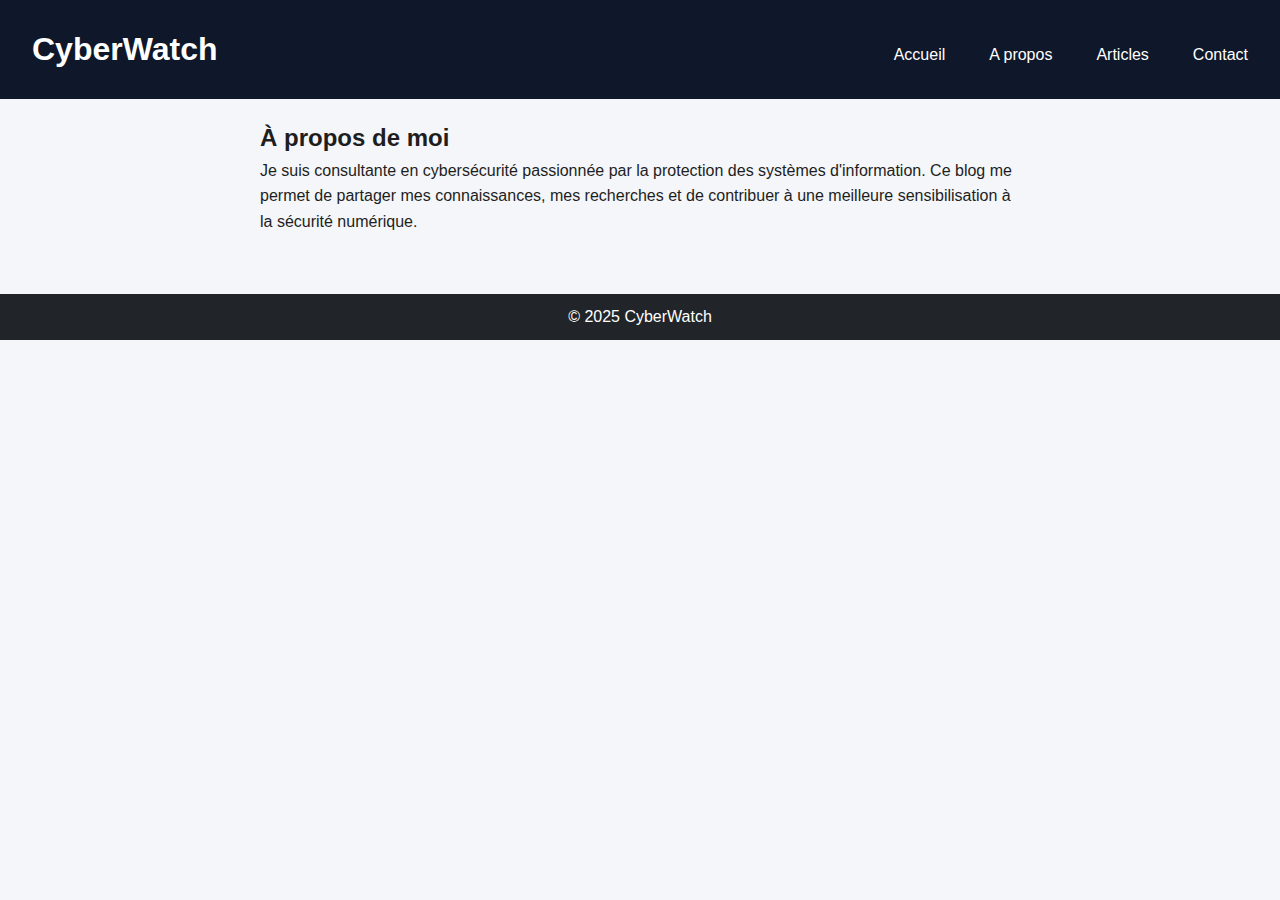
<file: about.html>
<!-- about.html -->
<!DOCTYPE html>
<html lang="fr">

<head>
 
  <meta charset="UTF-8">
  <meta name="viewport" content="width=device-width, initial-scale=1.0">
  <title>À propos - CyberWatch</title>
  <link rel="stylesheet" href="style.css">
     <!-- Google tag (gtag.js) -->
<script async src="https://www.googletagmanager.com/gtag/js?id=G-CLEMWTG3X3"></script>
<script>
  window.dataLayer = window.dataLayer || [];
  function gtag(){dataLayer.push(arguments);}
  gtag('js', new Date());

  gtag('config', 'G-CLEMWTG3X3');
</script>
</head>
<body>
  <header>
    <h1>CyberWatch</h1>
    <nav>
      <ul>
        <li><a href="index.html">Accueil</a></li>
        <li><a href="about.html">A propos</a></li>
        <li><a href="articles.html">Articles</a></li>
        <li><a href="contact.html">Contact</a></li>
      </ul>
    </nav>
  </header>
  <main>
    <section class="content">
      <h2>À propos de moi</h2>
      <p>Je suis consultante en cybersécurité passionnée par la protection des systèmes d'information. Ce blog me permet de partager mes connaissances, mes recherches et de contribuer à une meilleure sensibilisation à la sécurité numérique.</p>
    </section>
  </main>
  <footer>
    <p>&copy; 2025 CyberWatch</p>
  </footer>
</body>
</html>
</file>
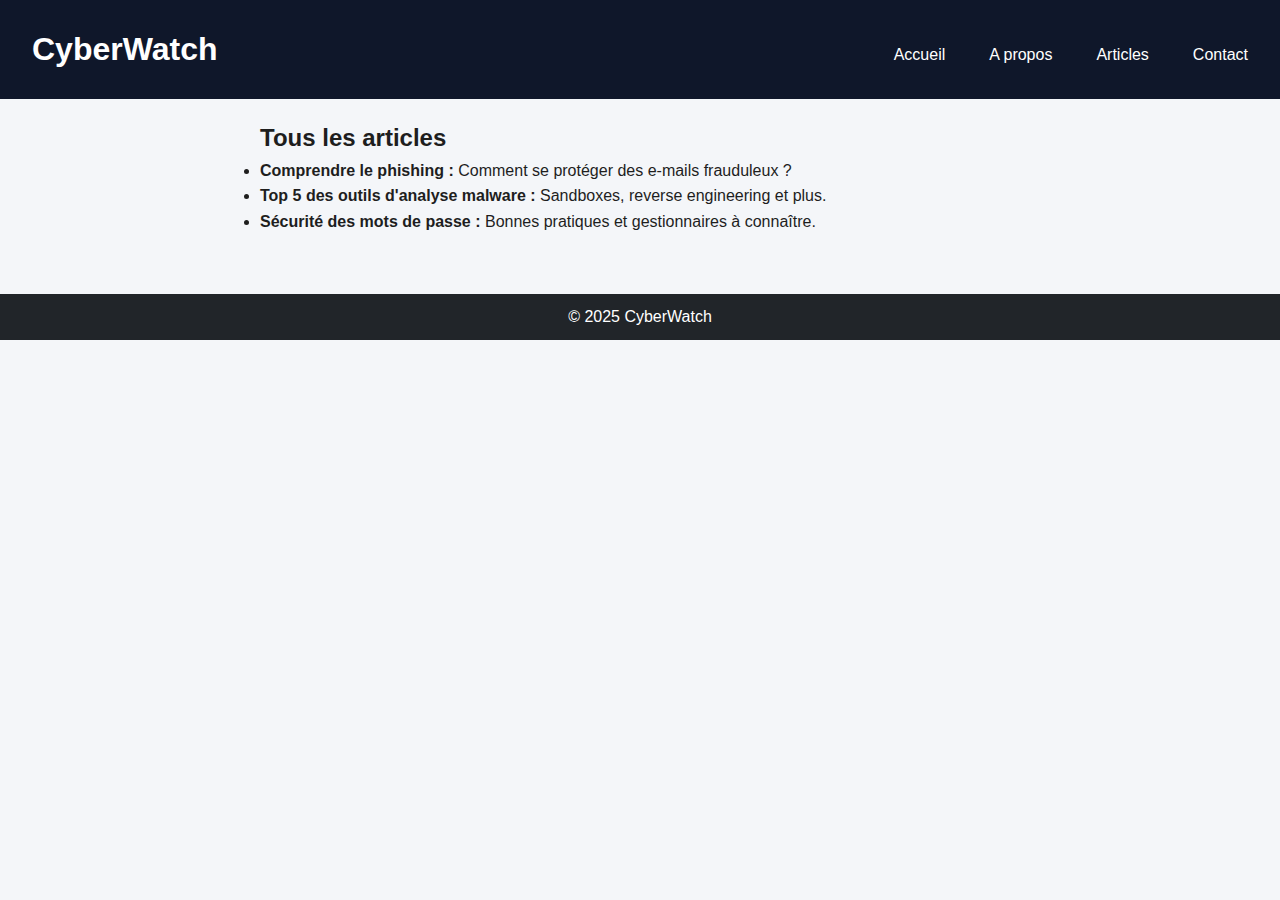
<file: articles.html>
<!-- articles.html -->
<!DOCTYPE html>
<html lang="fr">

<head>

  <meta charset="UTF-8">
  <meta name="viewport" content="width=device-width, initial-scale=1.0">
  <title>Articles - CyberWatch</title>
  <link rel="stylesheet" href="style.css">
      <!-- Google tag (gtag.js) -->
<script async src="https://www.googletagmanager.com/gtag/js?id=G-CLEMWTG3X3"></script>
<script>
  window.dataLayer = window.dataLayer || [];
  function gtag(){dataLayer.push(arguments);}
  gtag('js', new Date());

  gtag('config', 'G-CLEMWTG3X3');
</script>
</head>
<body>
  <header>
    <h1>CyberWatch</h1>
    <nav>
      <ul>
        <li><a href="index.html">Accueil</a></li>
        <li><a href="about.html">A propos</a></li>
        <li><a href="articles.html">Articles</a></li>
        <li><a href="contact.html">Contact</a></li>
      </ul>
    </nav>
  </header>
  <main>
    <section class="content">
      <h2>Tous les articles</h2>
      <ul>
        <li><strong>Comprendre le phishing :</strong> Comment se protéger des e-mails frauduleux ?</li>
        <li><strong>Top 5 des outils d'analyse malware :</strong> Sandboxes, reverse engineering et plus.</li>
        <li><strong>Sécurité des mots de passe :</strong> Bonnes pratiques et gestionnaires à connaître.</li>
      </ul>
    </section>
  </main>
  <footer>
    <p>&copy; 2025 CyberWatch</p>
  </footer>
</body>
</html>
</file>
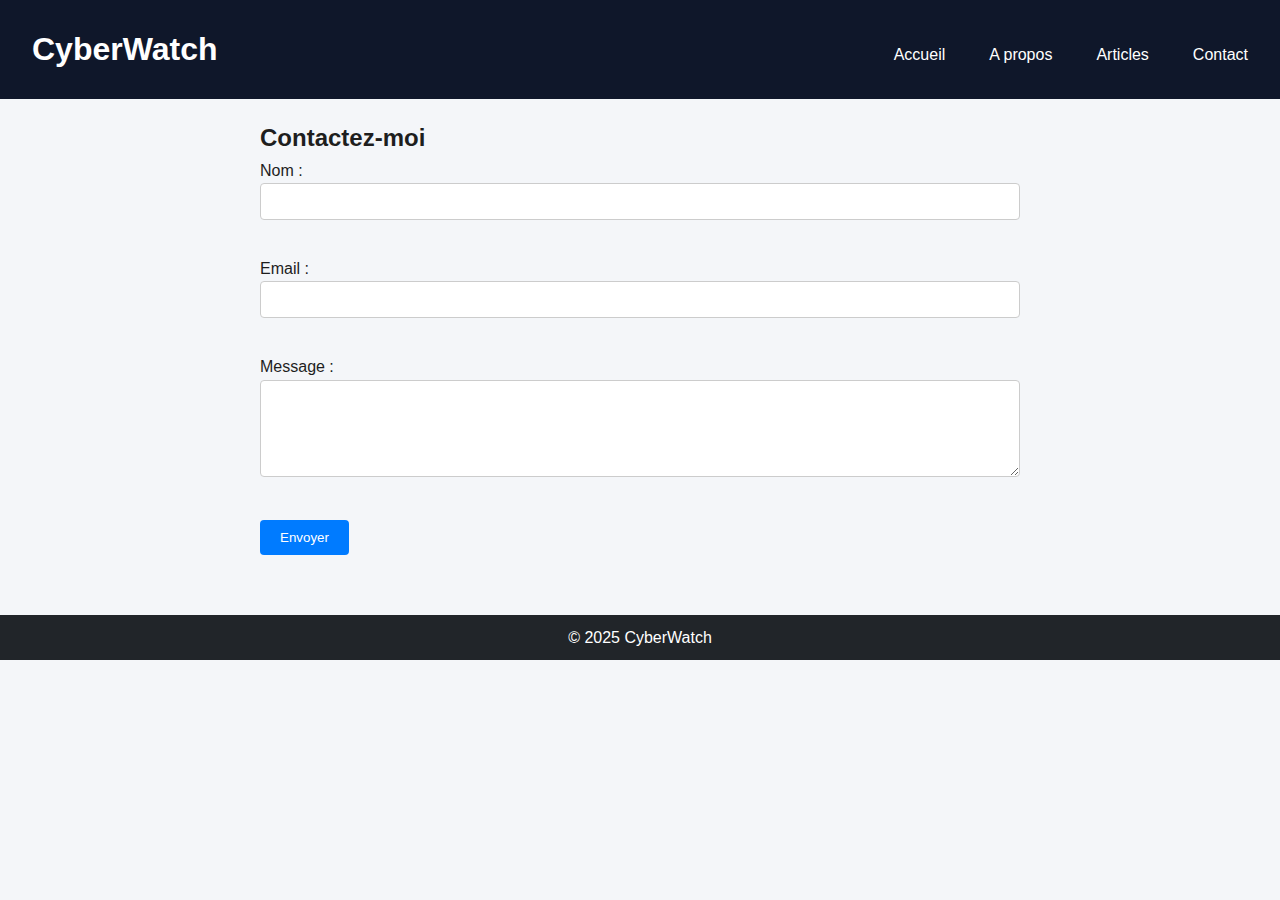
<file: contact.html>
<!-- contact.html -->
<!DOCTYPE html>
<html lang="fr">

<head>

  <meta charset="UTF-8">
  <meta name="viewport" content="width=device-width, initial-scale=1.0">
  <title>Contact - CyberWatch</title>
  <link rel="stylesheet" href="style.css">
      <!-- Google tag (gtag.js) -->
<script async src="https://www.googletagmanager.com/gtag/js?id=G-CLEMWTG3X3"></script>
<script>
  window.dataLayer = window.dataLayer || [];
  function gtag(){dataLayer.push(arguments);}
  gtag('js', new Date());

  gtag('config', 'G-CLEMWTG3X3');
</script>
</head>
<body>
  <header>
    <h1>CyberWatch</h1>
    <nav>
      <ul>
        <li><a href="index.html">Accueil</a></li>
        <li><a href="about.html">A propos</a></li>
        <li><a href="articles.html">Articles</a></li>
        <li><a href="contact.html">Contact</a></li>
      </ul>
    </nav>
  </header>
  <main>
    <section class="content">
      <h2>Contactez-moi</h2>
      <form>
        <label for="name">Nom :</label>
        <input type="text" id="name" name="name" required><br><br>

        <label for="email">Email :</label>
        <input type="email" id="email" name="email" required><br><br>

        <label for="message">Message :</label><br>
        <textarea id="message" name="message" rows="5" required></textarea><br><br>

        <button type="submit">Envoyer</button>
      </form>
    </section>
  </main>
  <footer>
    <p>&copy; 2025 CyberWatch</p>
  </footer>
</body>
</html>
</file>
<file: style.css>
* {
      margin: 0;
      padding: 0;
      box-sizing: border-box;
    }
    body {
      font-family: 'Roboto', sans-serif;
      background-color: #f4f6f9;
      color: #1e1e1e;
      line-height: 1.6;
    }
    header {
      background-color: #0f172a;
      color: white;
      padding: 1.5rem 2rem;
      display: flex;
      justify-content: space-between;
      align-items: center;
    }
    nav a {
      color: white;
      margin-left: 1.5rem;
      text-decoration: none;
      font-weight: 500;
    }
    .hero {
      background-color: white;
      color: #1e293b;
      text-align: center;
      padding: 4rem 2rem;
    }
    .hero h1 {
      font-size: 2.5rem;
      margin-bottom: 1rem;
      
    }
    .hero p {
      font-size: 1.2rem;
      max-width: 700px;
      margin: 0 auto;
      
    }
    .articles {
      display: grid;
      grid-template-columns: repeat(auto-fit, minmax(280px, 1fr));
      gap: 2rem;
      padding: 3rem 2rem;
    }
    .article-card {
      background: white;
      border-radius: 12px;
      box-shadow: 0 4px 8px rgba(0,0,0,0.1);
      overflow: hidden;
      transition: 0.3s;
    }
    .article-card:hover {
      transform: translateY(-5px);
    }
    .article-card img {
      width: 100%;
      height: 180px;
      object-fit: cover;
    }
    .article-content {
      padding: 1rem;
    }
    .article-content h3 {
      margin-bottom: 0.5rem;
      color: #0f172a;
    }
    footer {
      background-color: #0f172a;
      color: white;
      text-align: center;
      padding: 1.5rem 2rem;
    }
    footer a {
      color: #60a5fa;
      text-decoration: none;
    }
  


nav ul {
  list-style: none;
  padding: 0;
  display: flex;
  justify-content: center;
  gap: 20px;
  margin: 10px 0 0;
}

nav a {
  color: #fff;
  text-decoration: none;
}

.hero {
  padding: 40px;
  text-align: center;
  background: #e9ecef;
}

.latest-posts, .content {
  padding: 20px;
  max-width: 800px;
  margin: auto;
}

footer {
  background: #212529;
  color: #fff;
  text-align: center;
  padding: 10px;
  margin-top: 40px;
}

form input, form textarea {
  width: 100%;
  padding: 10px;
  margin-bottom: 10px;
  border: 1px solid #ccc;
  border-radius: 4px;
}

button {
  background-color: #007bff;
  color: white;
  padding: 10px 20px;
  border: none;
  border-radius: 4px;
  cursor: pointer;
}

button:hover {
  background-color: #0056b3;
}
</file>
